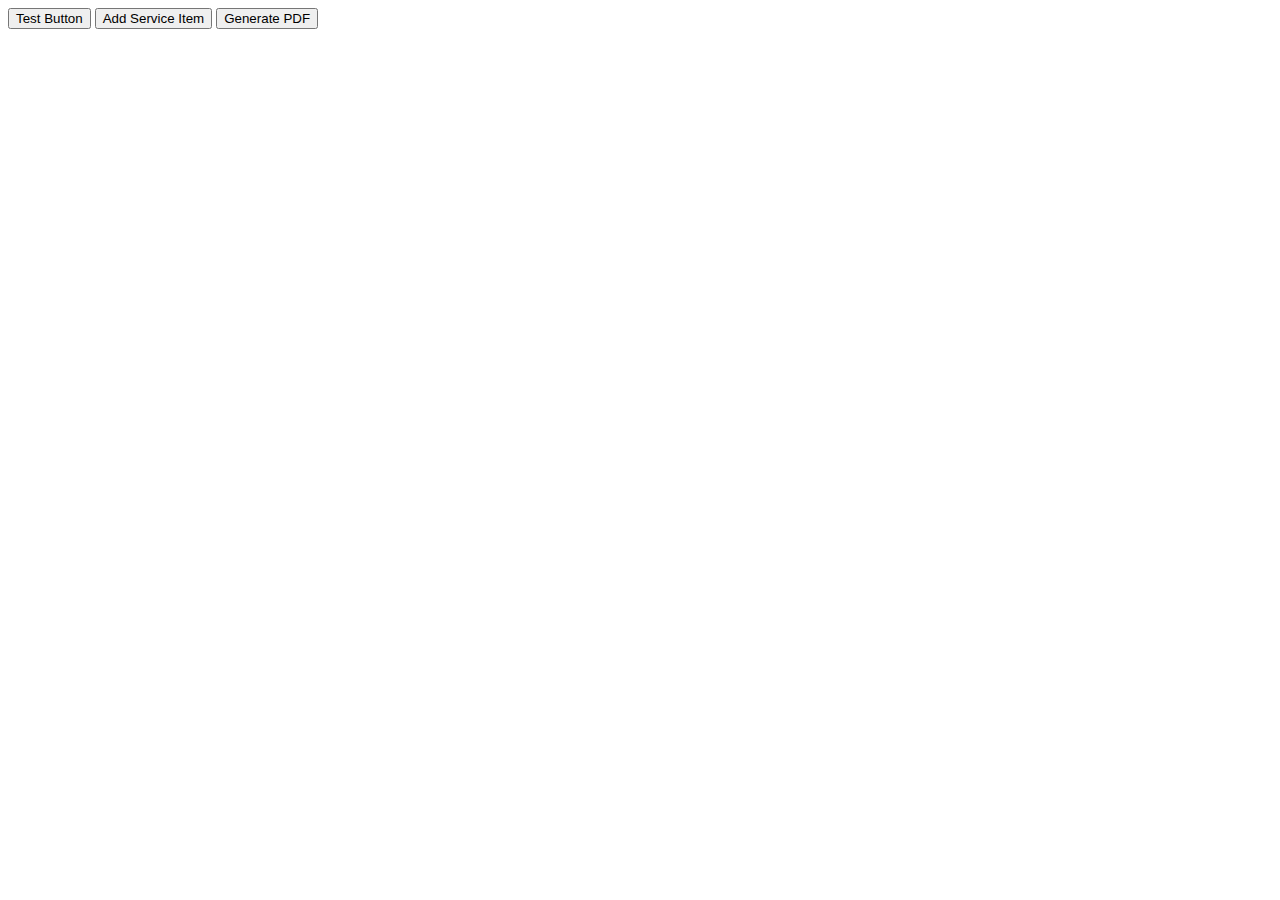
<file: test.html>
<!DOCTYPE html>
<html>
<head>
    <title>Test Buttons</title>
</head>
<body>
    <button onclick="testFunction()">Test Button</button>
    <button onclick="addServiceItem()">Add Service Item</button>
    <button onclick="generatePDF()">Generate PDF</button>
    
    <div id="itemsContainer"></div>
    
    <script>
        function testFunction() {
            alert('Test function works!');
        }
        
        // Check if script.js loads properly
        console.log('Loading script.js...');
    </script>
    <script src="script.js"></script>
    
    <script>
        // Test if functions are available
        setTimeout(() => {
            console.log('addServiceItem function:', typeof addServiceItem);
            console.log('generatePDF function:', typeof generatePDF);
            console.log('previewInvoice function:', typeof previewInvoice);
            console.log('clearForm function:', typeof clearForm);
        }, 1000);
    </script>
</body>
</html>
</file>
